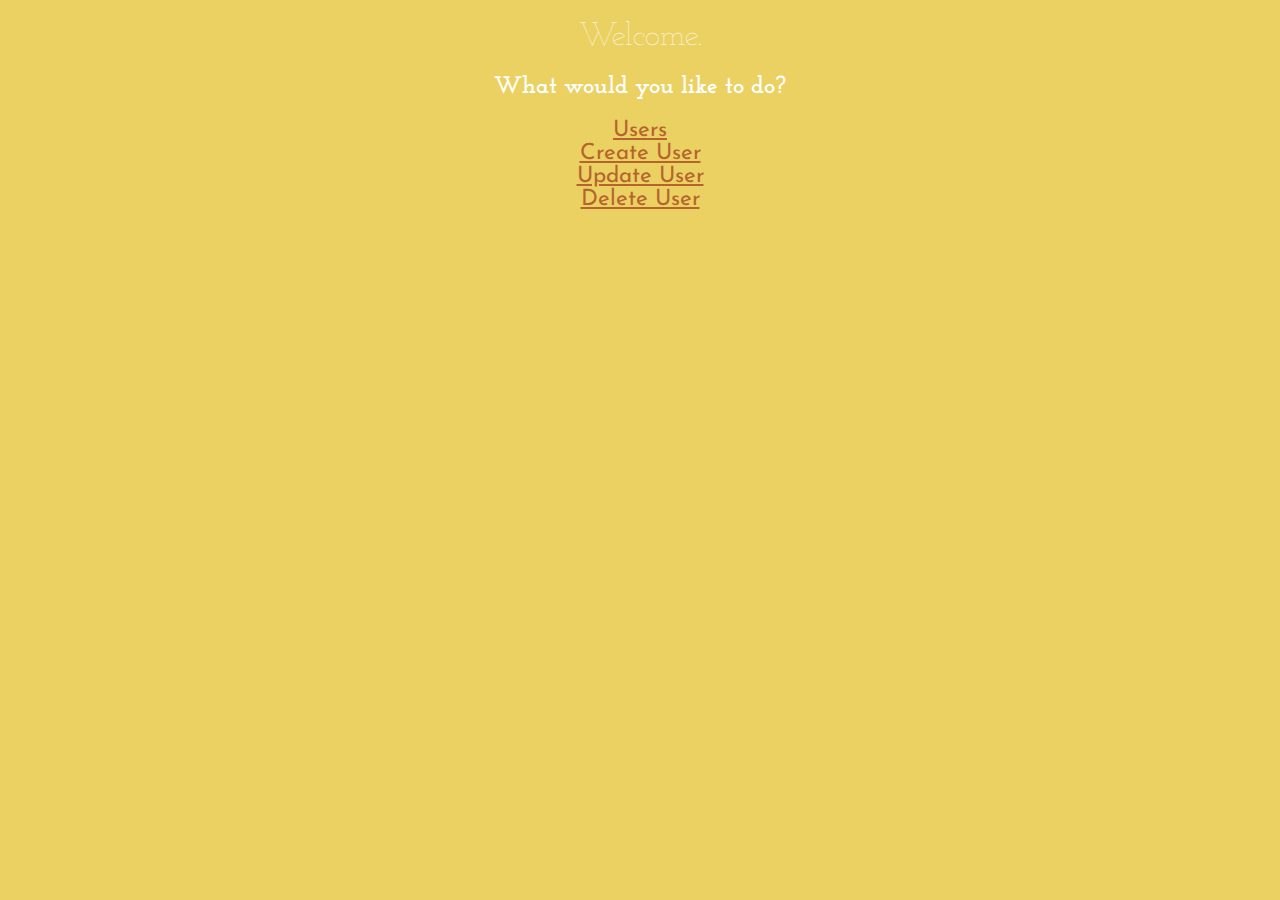
<file: WeekFour/week4 rough/index.html>
<!doctype html>
<html lang="en">
<head>
    <meta charset="UTF-8">
    <title>PHP 2 Week 4 Homework</title>
    <link href='http://fonts.googleapis.com/css?family=Josefin+Sans:100,700|Josefin+Slab:300,700' rel='stylesheet' type='text/css'>
    <link rel="stylesheet" type="text/css" href="css/main.css">
    <script type="text/javascript" src="https://cdnjs.cloudflare.com/ajax/libs/jquery/2.1.1/jquery.min.js"></script>
    <script type="text/javascript" src="js/main.js"></script>
</head>
<body class="welcome">
    <div class="welcome">
	    <h1 class="welcome">Welcome.</h1>
	    <h2>What would you like to do?</h2>
	    <ul class="options">
	    	<li><a href="users.html">Users</a></li>
	    	<li><a href="create.html">Create User</a></li>
	    	<li><a href="update.html">Update User</a></li>
	    	<li><a href="delete.html">Delete User</a></li> 
	    </ul>
	</div>
</body>
</html>
</file>
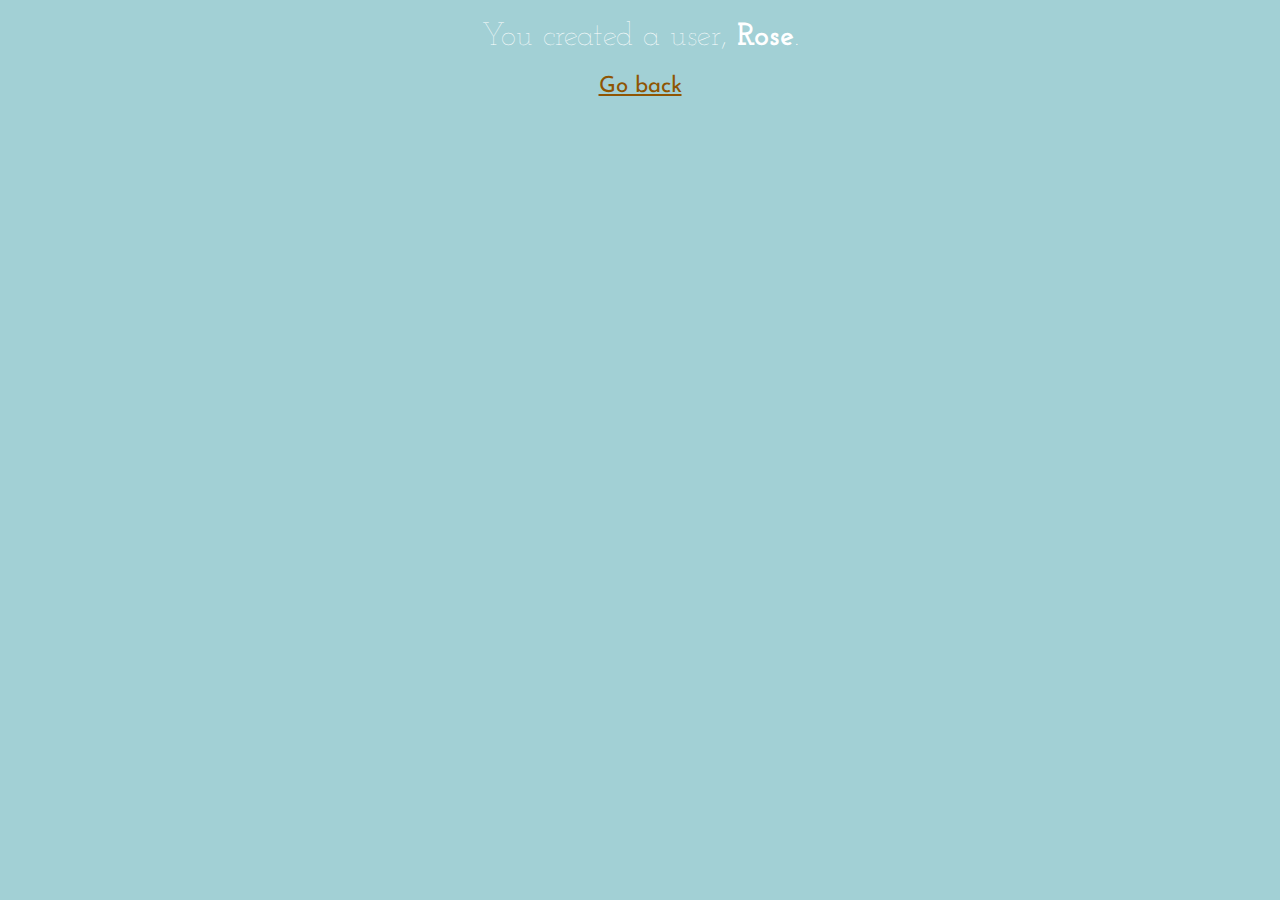
<file: WeekFour/week4 rough/create.html>
<!doctype html>
<html lang="en">
<head>
    <meta charset="UTF-8">
    <title>PHP 2 Week 4 Homework</title>
    <link href='http://fonts.googleapis.com/css?family=Josefin+Sans:100,700|Josefin+Slab:300,700' rel='stylesheet' type='text/css'>
    <link rel="stylesheet" type="text/css" href="css/main.css">
    <script type="text/javascript" src="https://cdnjs.cloudflare.com/ajax/libs/jquery/2.1.1/jquery.min.js"></script>
    <script type="text/javascript" src="js/main.js"></script>
</head>
<body class="create">
    <div class="content-div create-div">
	    <h1 class="create">You created a user, <span class="username">Rose</span>.</h1>
	    <a href="index.html">Go back</a>
	</div>
</body>
</html>
</file>
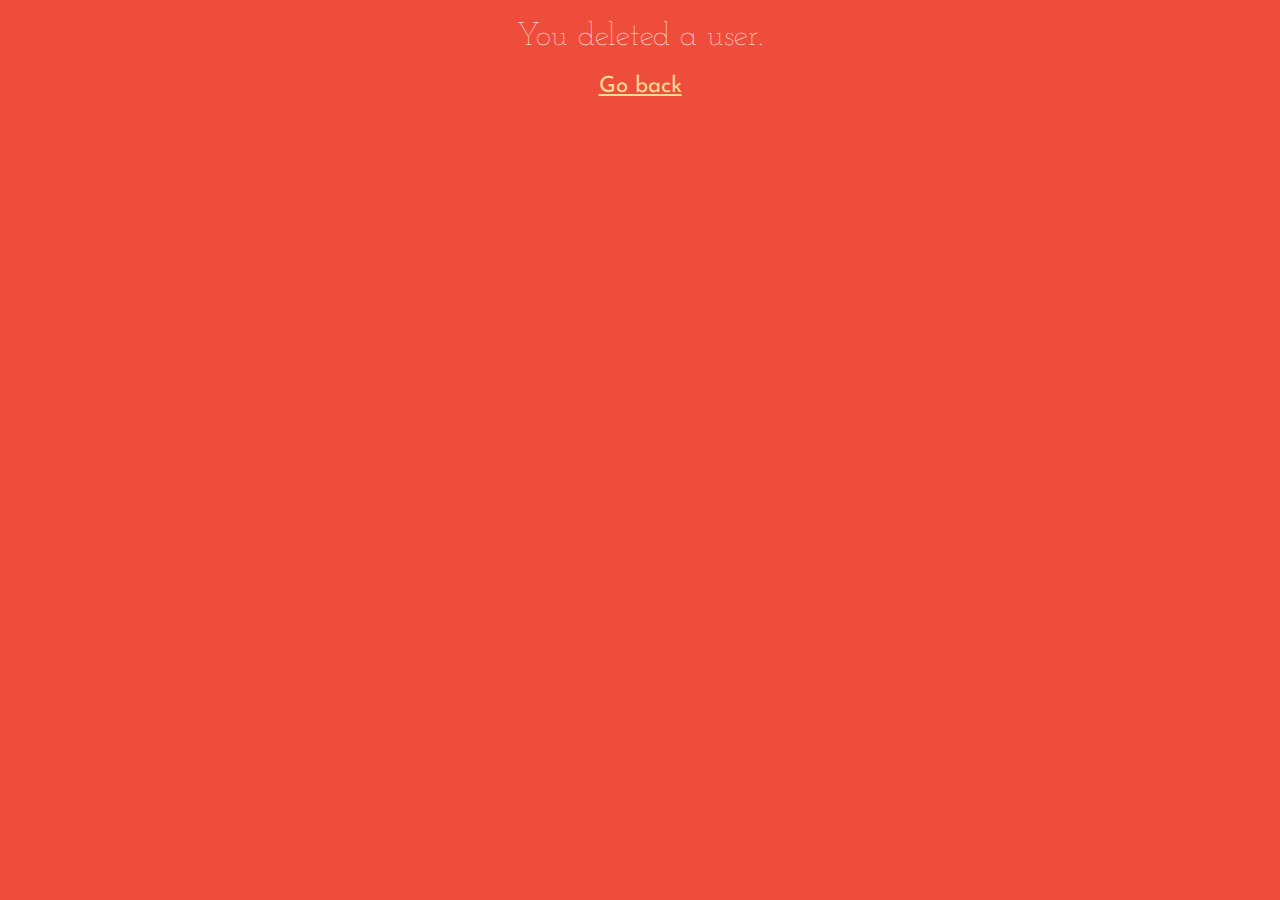
<file: WeekFour/week4 rough/delete.html>
<!doctype html>
<html lang="en">
<head>
    <meta charset="UTF-8">
    <title>PHP 2 Week 4 Homework</title>
    <link href='http://fonts.googleapis.com/css?family=Josefin+Sans:100,700|Josefin+Slab:300,700' rel='stylesheet' type='text/css'>
    <link rel="stylesheet" type="text/css" href="css/main.css">
    <script type="text/javascript" src="https://cdnjs.cloudflare.com/ajax/libs/jquery/2.1.1/jquery.min.js"></script>
    <script type="text/javascript" src="js/main.js"></script>
</head>
<body class="delete">
    <div class="delete">
	    <h1 class="delete">You deleted a user.</h1>
	    <a href="index.html">Go back</a>
	</div>
</body>
</html>
</file>
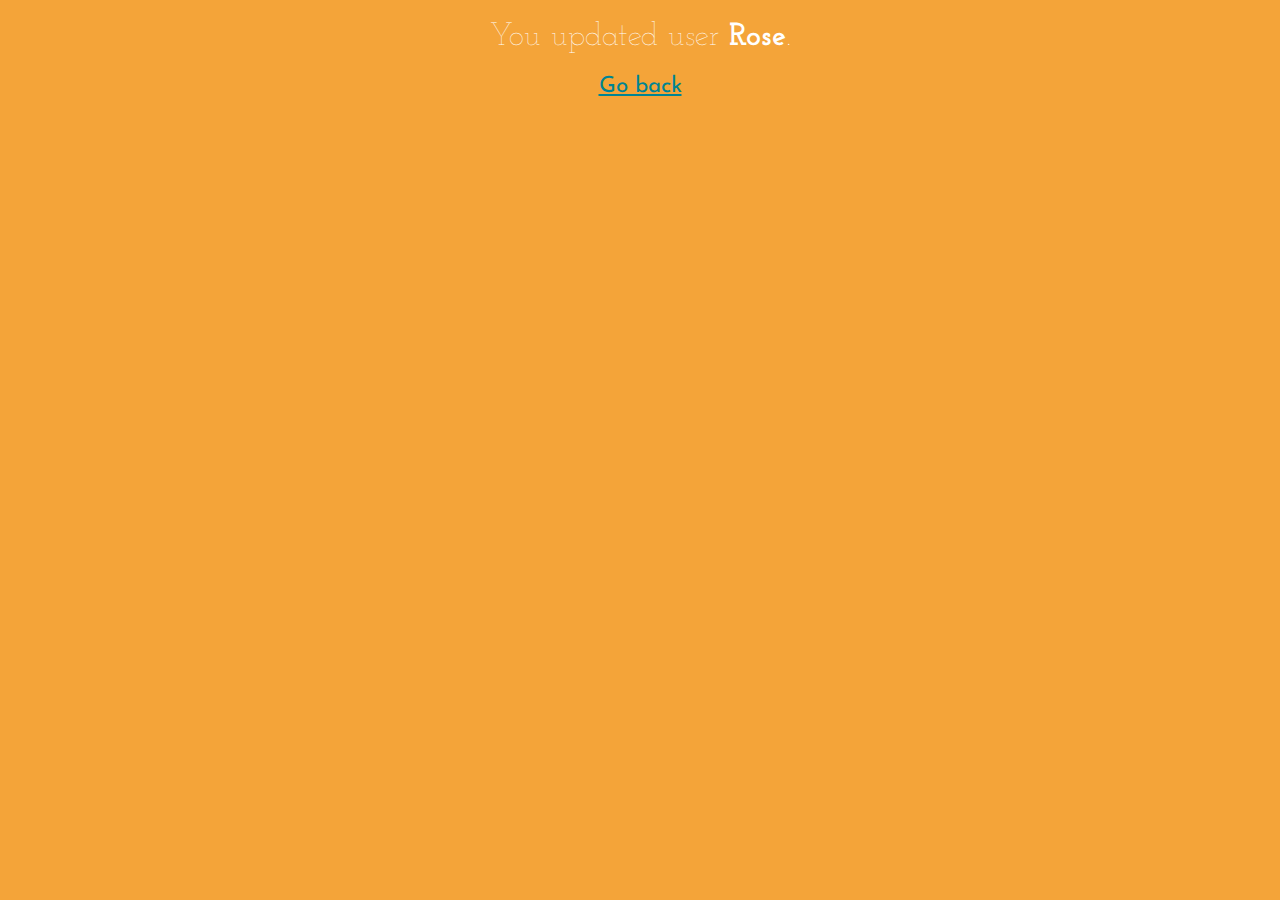
<file: WeekFour/week4 rough/update.html>
<!doctype html>
<html lang="en">
<head>
    <meta charset="UTF-8">
    <title>PHP 2 Week 4 Homework</title>
    <link href='http://fonts.googleapis.com/css?family=Josefin+Sans:100,700|Josefin+Slab:300,700' rel='stylesheet' type='text/css'>
    <link rel="stylesheet" type="text/css" href="css/main.css">
    <script type="text/javascript" src="https://cdnjs.cloudflare.com/ajax/libs/jquery/2.1.1/jquery.min.js"></script>
    <script type="text/javascript" src="js/main.js"></script>
</head>
<body class="update">
    <div class="update"></div>
	    <h1 class="update">You updated user <span class="username">Rose</span>.</h1>
	    <a href="index.html">Go back</a>
	</div>
</body>
</html>
</file>
<file: WeekFour/week4 rough/css/main.css>
body {
  font-family: "Josefin Slab", serif;
  text-align: center; }
  body.welcome {
    background: #ebd162;
    color: #fff; }
    body.welcome a {
      color: #b5642e; }
  body.users {
    background: #84b2b1;
    color: #fff; }
    body.users a {
      color: #fbe467; }
  body.create {
    background: #a2d0d5;
    color: #fff; }
    body.create a {
      color: #8f5503; }
  body.update {
    background: #f4a439;
    color: #fff; }
    body.update a {
      color: #008492; }
  body.delete {
    background: #ef4d3c;
    color: #fff; }
    body.delete a {
      color: #fad991; }

h1 {
  font-weight: lighter; }

a {
  font-size: 1.4em;
  font-family: "Josefin Sans", sans-serif; }

span.username {
  font-weight: 700; }

ul.options {
  padding: 0;
  margin: 0 auto; }
  ul.options li {
    display: block;
    text-align: center; }
</file>
